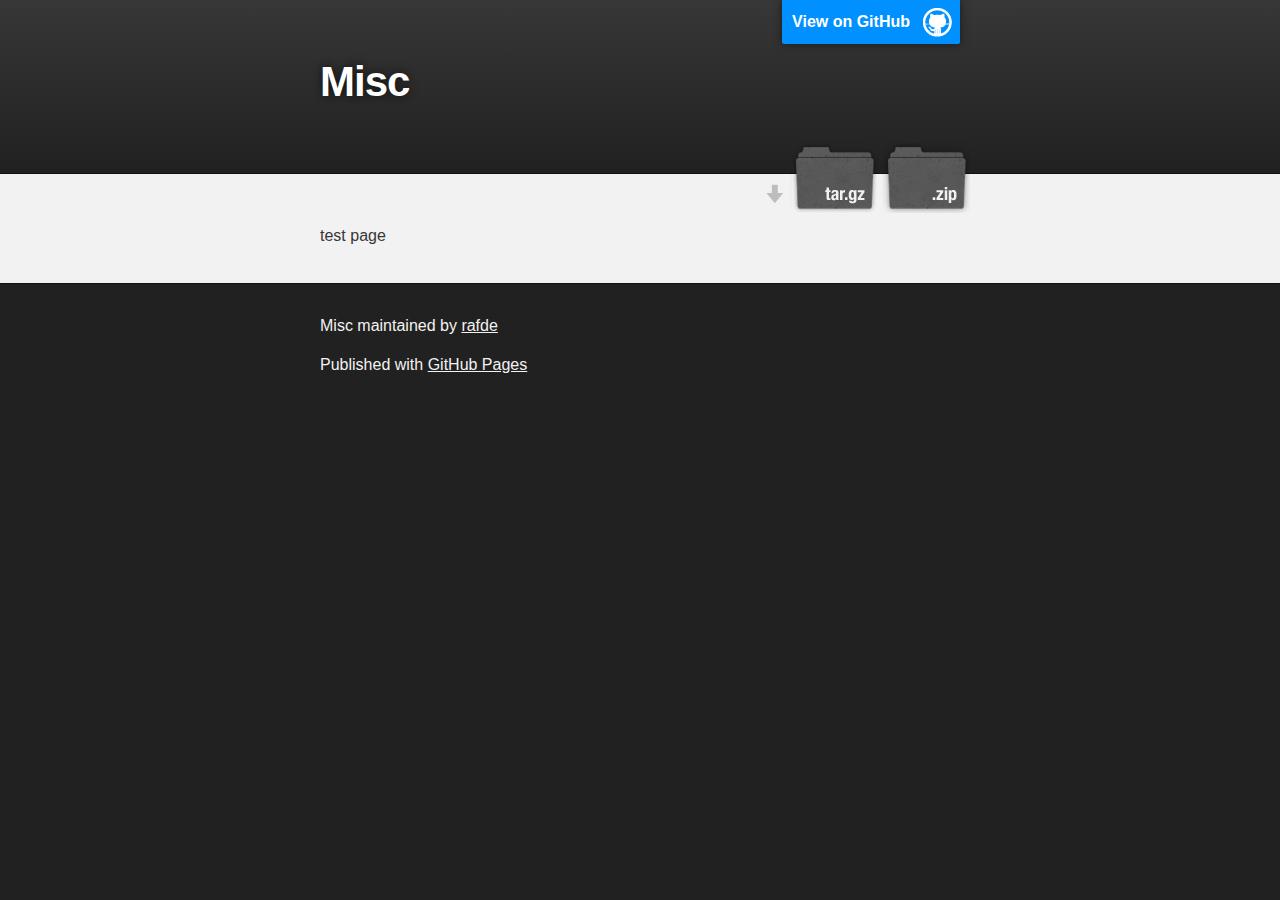
<file: index.html>
<!DOCTYPE html>
<html>

  <head>
    <meta charset='utf-8'>
    <meta http-equiv="X-UA-Compatible" content="chrome=1">
    <meta name="description" content="Misc : ">

    <link rel="stylesheet" type="text/css" media="screen" href="stylesheets/stylesheet.css">

    <title>Misc</title>
  </head>

  <body>

    <!-- HEADER -->
    <div id="header_wrap" class="outer">
        <header class="inner">
          <a id="forkme_banner" href="https://github.com/rafde/misc">View on GitHub</a>

          <h1 id="project_title">Misc</h1>
          <h2 id="project_tagline"></h2>

            <section id="downloads">
              <a class="zip_download_link" href="https://github.com/rafde/misc/zipball/master">Download this project as a .zip file</a>
              <a class="tar_download_link" href="https://github.com/rafde/misc/tarball/master">Download this project as a tar.gz file</a>
            </section>
        </header>
    </div>

    <!-- MAIN CONTENT -->
    <div id="main_content_wrap" class="outer">
      <section id="main_content" class="inner">
        <p>test page</p>
      </section>
    </div>

    <!-- FOOTER  -->
    <div id="footer_wrap" class="outer">
      <footer class="inner">
        <p class="copyright">Misc maintained by <a href="https://github.com/rafde">rafde</a></p>
        <p>Published with <a href="http://pages.github.com">GitHub Pages</a></p>
      </footer>
    </div>

    

  </body>
</html>
</file>
<file: stylesheets/stylesheet.css>
/*******************************************************************************
Slate Theme for GitHub Pages
by Jason Costello, @jsncostello
*******************************************************************************/

@import url(pygment_trac.css);

/*******************************************************************************
MeyerWeb Reset
*******************************************************************************/

html, body, div, span, applet, object, iframe,
h1, h2, h3, h4, h5, h6, p, blockquote, pre,
a, abbr, acronym, address, big, cite, code,
del, dfn, em, img, ins, kbd, q, s, samp,
small, strike, strong, sub, sup, tt, var,
b, u, i, center,
dl, dt, dd, ol, ul, li,
fieldset, form, label, legend,
table, caption, tbody, tfoot, thead, tr, th, td,
article, aside, canvas, details, embed,
figure, figcaption, footer, header, hgroup,
menu, nav, output, ruby, section, summary,
time, mark, audio, video {
  margin: 0;
  padding: 0;
  border: 0;
  font: inherit;
  vertical-align: baseline;
}

/* HTML5 display-role reset for older browsers */
article, aside, details, figcaption, figure,
footer, header, hgroup, menu, nav, section {
  display: block;
}

ol, ul {
  list-style: none;
}

table {
  border-collapse: collapse;
  border-spacing: 0;
}

/*******************************************************************************
Theme Styles
*******************************************************************************/

body {
  box-sizing: border-box;
  color:#373737;
  background: #212121;
  font-size: 16px;
  font-family: 'Myriad Pro', Calibri, Helvetica, Arial, sans-serif;
  line-height: 1.5;
  -webkit-font-smoothing: antialiased;
}

h1, h2, h3, h4, h5, h6 {
  margin: 10px 0;
  font-weight: 700;
  color:#222222;
  font-family: 'Lucida Grande', 'Calibri', Helvetica, Arial, sans-serif;
  letter-spacing: -1px;
}

h1 {
  font-size: 36px;
  font-weight: 700;
}

h2 {
  padding-bottom: 10px;
  font-size: 32px;
  background: url('../images/bg_hr.png') repeat-x bottom;
}

h3 {
  font-size: 24px;
}

h4 {
  font-size: 21px;
}

h5 {
  font-size: 18px;
}

h6 {
  font-size: 16px;
}

p {
  margin: 10px 0 15px 0;
}

footer p {
  color: #f2f2f2;
}

a {
  text-decoration: none;
  color: #007edf;
  text-shadow: none;

  transition: color 0.5s ease;
  transition: text-shadow 0.5s ease;
  -webkit-transition: color 0.5s ease;
  -webkit-transition: text-shadow 0.5s ease;
  -moz-transition: color 0.5s ease;
  -moz-transition: text-shadow 0.5s ease;
  -o-transition: color 0.5s ease;
  -o-transition: text-shadow 0.5s ease;
  -ms-transition: color 0.5s ease;
  -ms-transition: text-shadow 0.5s ease;
}

a:hover, a:focus {text-decoration: underline;}

footer a {
  color: #F2F2F2;
  text-decoration: underline;
}

em {
  font-style: italic;
}

strong {
  font-weight: bold;
}

img {
  position: relative;
  margin: 0 auto;
  max-width: 739px;
  padding: 5px;
  margin: 10px 0 10px 0;
  border: 1px solid #ebebeb;

  box-shadow: 0 0 5px #ebebeb;
  -webkit-box-shadow: 0 0 5px #ebebeb;
  -moz-box-shadow: 0 0 5px #ebebeb;
  -o-box-shadow: 0 0 5px #ebebeb;
  -ms-box-shadow: 0 0 5px #ebebeb;
}

p img {
  display: inline;
  margin: 0;
  padding: 0;
  vertical-align: middle;
  text-align: center;
  border: none;
}

pre, code {
  width: 100%;
  color: #222;
  background-color: #fff;

  font-family: Monaco, "Bitstream Vera Sans Mono", "Lucida Console", Terminal, monospace;
  font-size: 14px;

  border-radius: 2px;
  -moz-border-radius: 2px;
  -webkit-border-radius: 2px;
}

pre {
  width: 100%;
  padding: 10px;
  box-shadow: 0 0 10px rgba(0,0,0,.1);
  overflow: auto;
}

code {
  padding: 3px;
  margin: 0 3px;
  box-shadow: 0 0 10px rgba(0,0,0,.1);
}

pre code {
  display: block;
  box-shadow: none;
}

blockquote {
  color: #666;
  margin-bottom: 20px;
  padding: 0 0 0 20px;
  border-left: 3px solid #bbb;
}


ul, ol, dl {
  margin-bottom: 15px
}

ul {
  list-style: inside;
  padding-left: 20px;
}

ol {
  list-style: decimal inside;
  padding-left: 20px;
}

dl dt {
  font-weight: bold;
}

dl dd {
  padding-left: 20px;
  font-style: italic;
}

dl p {
  padding-left: 20px;
  font-style: italic;
}

hr {
  height: 1px;
  margin-bottom: 5px;
  border: none;
  background: url('../images/bg_hr.png') repeat-x center;
}

table {
  border: 1px solid #373737;
  margin-bottom: 20px;
  text-align: left;
 }

th {
  font-family: 'Lucida Grande', 'Helvetica Neue', Helvetica, Arial, sans-serif;
  padding: 10px;
  background: #373737;
  color: #fff;
 }

td {
  padding: 10px;
  border: 1px solid #373737;
 }

form {
  background: #f2f2f2;
  padding: 20px;
}

/*******************************************************************************
Full-Width Styles
*******************************************************************************/

.outer {
  width: 100%;
}

.inner {
  position: relative;
  max-width: 640px;
  padding: 20px 10px;
  margin: 0 auto;
}

#forkme_banner {
  display: block;
  position: absolute;
  top:0;
  right: 10px;
  z-index: 10;
  padding: 10px 50px 10px 10px;
  color: #fff;
  background: url('../images/blacktocat.png') #0090ff no-repeat 95% 50%;
  font-weight: 700;
  box-shadow: 0 0 10px rgba(0,0,0,.5);
  border-bottom-left-radius: 2px;
  border-bottom-right-radius: 2px;
}

#header_wrap {
  background: #212121;
  background: -moz-linear-gradient(top, #373737, #212121);
  background: -webkit-linear-gradient(top, #373737, #212121);
  background: -ms-linear-gradient(top, #373737, #212121);
  background: -o-linear-gradient(top, #373737, #212121);
  background: linear-gradient(top, #373737, #212121);
}

#header_wrap .inner {
  padding: 50px 10px 30px 10px;
}

#project_title {
  margin: 0;
  color: #fff;
  font-size: 42px;
  font-weight: 700;
  text-shadow: #111 0px 0px 10px;
}

#project_tagline {
  color: #fff;
  font-size: 24px;
  font-weight: 300;
  background: none;
  text-shadow: #111 0px 0px 10px;
}

#downloads {
  position: absolute;
  width: 210px;
  z-index: 10;
  bottom: -40px;
  right: 0;
  height: 70px;
  background: url('../images/icon_download.png') no-repeat 0% 90%;
}

.zip_download_link {
  display: block;
  float: right;
  width: 90px;
  height:70px;
  text-indent: -5000px;
  overflow: hidden;
  background: url(../images/sprite_download.png) no-repeat bottom left;
}

.tar_download_link {
  display: block;
  float: right;
  width: 90px;
  height:70px;
  text-indent: -5000px;
  overflow: hidden;
  background: url(../images/sprite_download.png) no-repeat bottom right;
  margin-left: 10px;
}

.zip_download_link:hover {
  background: url(../images/sprite_download.png) no-repeat top left;
}

.tar_download_link:hover {
  background: url(../images/sprite_download.png) no-repeat top right;
}

#main_content_wrap {
  background: #f2f2f2;
  border-top: 1px solid #111;
  border-bottom: 1px solid #111;
}

#main_content {
  padding-top: 40px;
}

#footer_wrap {
  background: #212121;
}



/*******************************************************************************
Small Device Styles
*******************************************************************************/

@media screen and (max-width: 480px) {
  body {
    font-size:14px;
  }

  #downloads {
    display: none;
  }

  .inner {
    min-width: 320px;
    max-width: 480px;
  }

  #project_title {
  font-size: 32px;
  }

  h1 {
    font-size: 28px;
  }

  h2 {
    font-size: 24px;
  }

  h3 {
    font-size: 21px;
  }

  h4 {
    font-size: 18px;
  }

  h5 {
    font-size: 14px;
  }

  h6 {
    font-size: 12px;
  }

  code, pre {
    min-width: 320px;
    max-width: 480px;
    font-size: 11px;
  }

}
</file>
